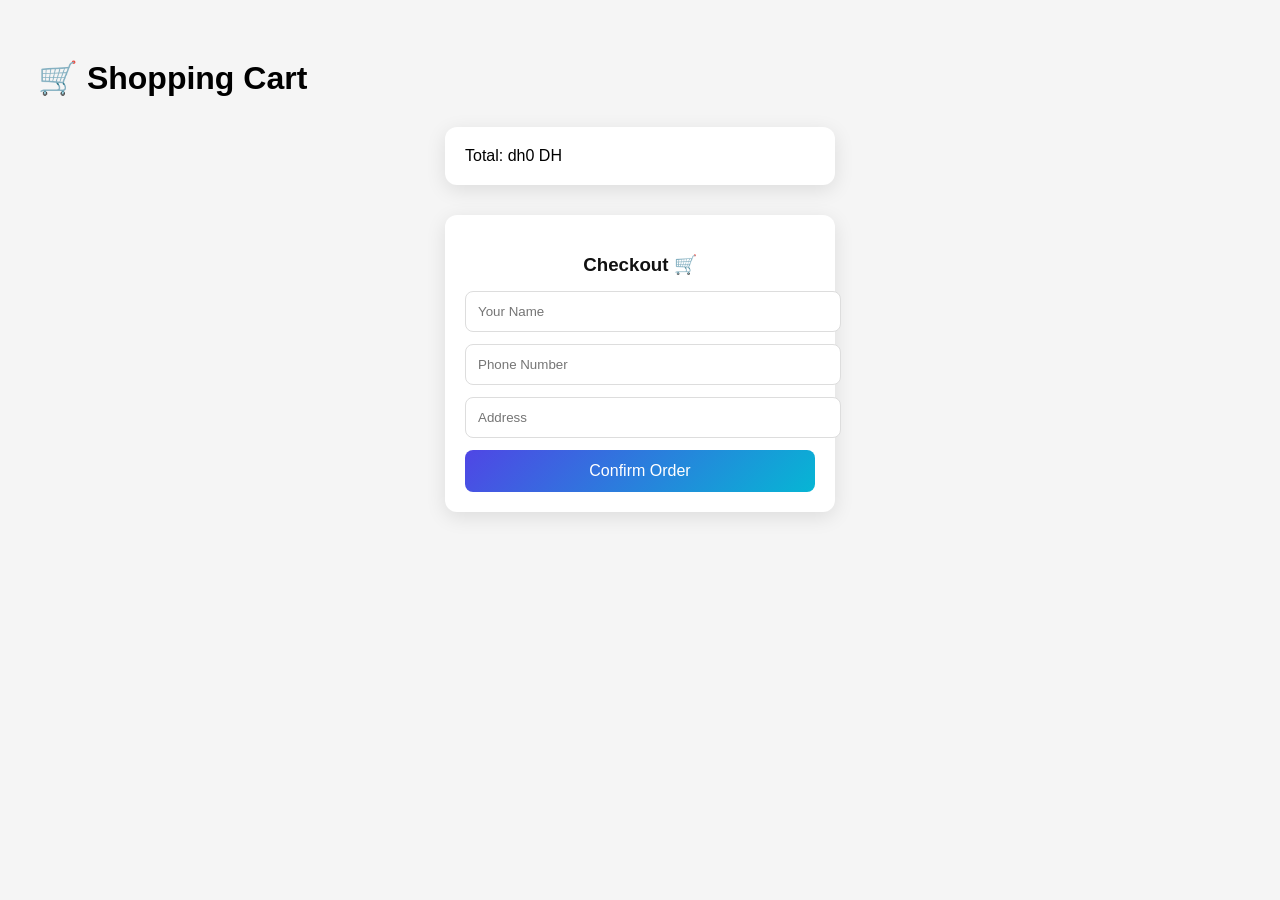
<file: project/card.html>
<!DOCTYPE html>
<html lang="en">
<head>
    <meta charset="UTF-8">
    <meta name="viewport" content="width=device-width, initial-scale=1.0">
    <link rel="stylesheet" href="crat.css">
    <title>Document</title>
</head>
<body>
<style>
body{
 font-family:Arial;
 padding:30px;
 background:#f5f5f5;
 scroll-behavior: inherit;
  
}

.cart-item{
 background:white;
 padding:15px;
 margin-bottom:10px;
 border-radius:10px;
 display:flex;
 justify-content:space-between;
 align-items:center;
}

button{
 background:red;
 color:white;
 border:none;
 padding:8px 12px;
 border-radius:5px;
 cursor:pointer;
}

.total{
 margin-top:20px;
 font-size:24px;
 font-weight:bold;
}
</style>


<body>

<h1 id="contactme">🛒 Shopping Cart</h1>

<div id="cart"></div>

<div class="checkout-box">
 Total: dh<span id="total">0</span>
</div> 
<div class="checkout-box" id="contactme">

  <h3>Checkout 🛒</h3>

  <input id="name" type="text" placeholder="Your Name">
  <input id="phone" type="text" placeholder="Phone Number">
  <input id="address" type="text" placeholder="Address">
 


  <button onclick="sendOrder()">
    Confirm Order
  </button>

</div>

<script>

let cart =
JSON.parse(localStorage.getItem("cart")) || [];

function renderCart(){

 let total = 0;

 document.getElementById("cart").innerHTML =
 cart.map((item,index)=>{

 total += item.price;

 return `
 <div class="cart-item">

   <div>
    <h3>${item.name}</h3>
    <p>${item.price} DH</p>
   </div>

   <button onclick="removeItem(${index})">
   Delete
   </button>

 </div>
 `;
 }).join("");

 document.getElementById("total").innerText =
 total + " DH";
}

function removeItem(index){

 cart.splice(index,1);

 localStorage.setItem(
 "cart",
 JSON.stringify(cart)
 );

 renderCart();
}

renderCart(); 

function sendOrder(){

  let cart = JSON.parse(localStorage.getItem("cart")) || [];

  let name = document.getElementById("name").value;
  let phone = document.getElementById("phone").value;
  let address = document.getElementById("address").value;

  let message = "🛒 NEW ORDER\n\n";

  message += "Name: " + name + "\n";
  message += "Phone: " + phone + "\n";
  message += "Address: " + address + "\n";

  message += "Products:\n";

  let total = 0;

  cart.forEach(item => {

    message += "- " + item.name;

    if(item.customName){
      message += " | Name: " + item.customName;
    }

    message += " ($" + item.price + ")\n";

    total += item.price;
  });

  message += "\nTotal: $" + total;

  let whatsappNumber = "212773300654";

  let url =
  "https://wa.me/" +
  whatsappNumber +
  "?text=" +
  encodeURIComponent(message);

  window.open(url, "_blank");
}





</script>

</body>
</html>
</file>
<file: project/crat.css>
body{
  font-family: Arial;
  background:#f5f6fa;
  scroll-behavior: smooth;
}

/* checkout box */
.checkout-box{
  width:350px;
  margin:30px auto;
  background:white;
  padding:20px;
  border-radius:12px;
  box-shadow:0 5px 20px rgba(0,0,0,0.1);
}

/* title */
.checkout-box h3{
  text-align:center;
  margin-bottom:15px;
  color:#111;
}

/* inputs */
.checkout-box input{
  width:100%;
  padding:12px;
  margin-bottom:12px;
  border:1px solid #ddd;
  border-radius:8px;
  outline:none;
  transition:0.3s;
}

.checkout-box input:focus{
  border-color:#4f46e5;
  box-shadow:0 0 5px rgba(79,70,229,0.3);
}

/* button */
.checkout-box button{
  width:100%;
  padding:12px;
  border:none;
  border-radius:8px;
  background:linear-gradient(135deg,#4f46e5,#06b6d4);
  color:white;
  font-size:16px;
  cursor:pointer;
  transition:0.3s;
}

.checkout-box button:hover{
  transform:scale(1.03);
}

/* cart items */
.item{
  display:flex;
  justify-content:space-between;
  padding:10px;
  border-bottom:1px solid #eee;
  font-size:14px;
}
</file>
